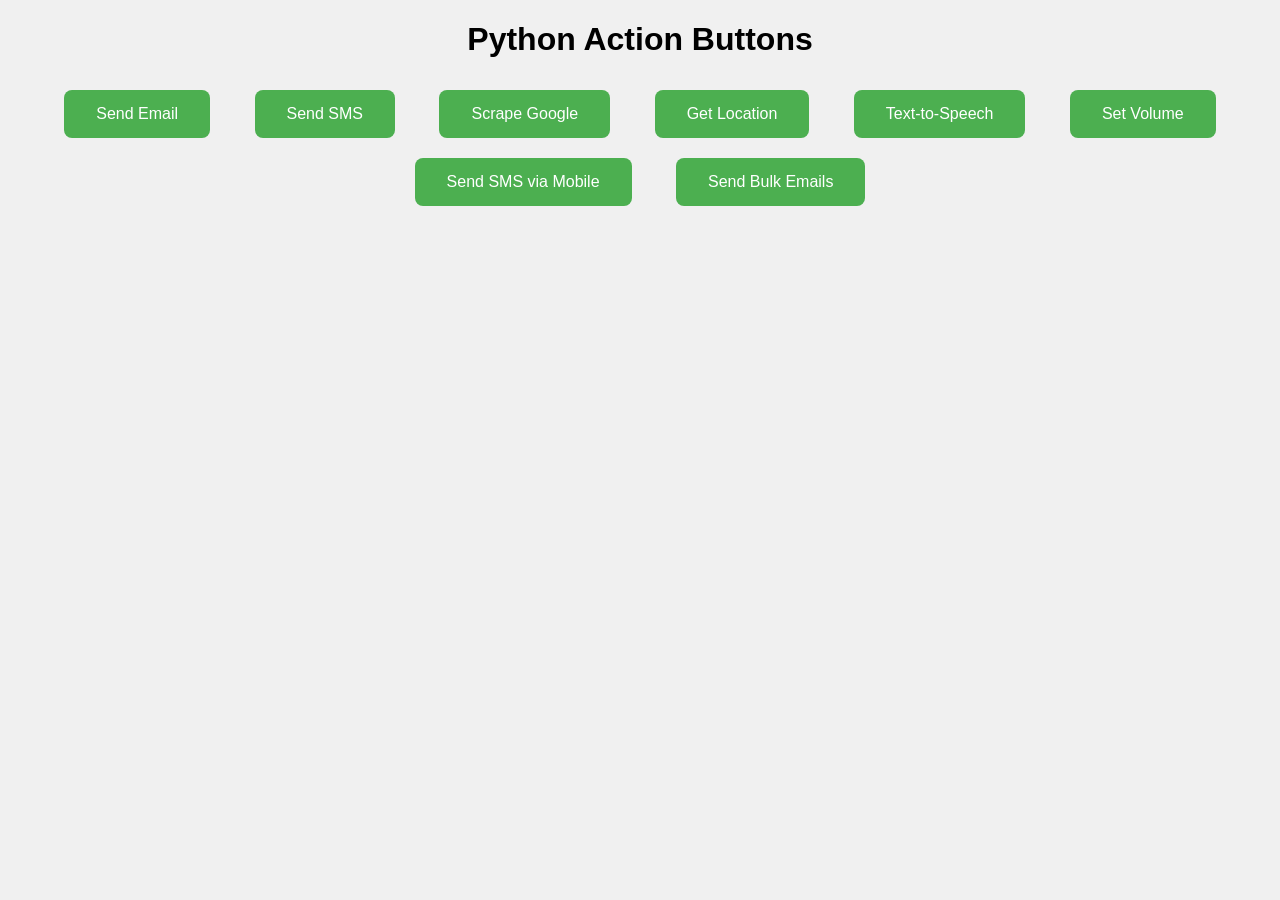
<file: mk.html>
<!DOCTYPE html>
<html lang="en">
<head>
    <meta charset="UTF-8">
    <meta name="viewport" content="width=device-width, initial-scale=1.0">
    <title>Python Action Buttons</title>
    <style>
        body {
            font-family: Arial, sans-serif;
            text-align: center;
            background-color: #f0f0f0;
        }
        .button {
            background-color: #4CAF50;
            border: none;
            color: white;
            padding: 15px 32px;
            text-align: center;
            text-decoration: none;
            display: inline-block;
            font-size: 16px;
            margin: 10px 20px;
            cursor: pointer;
            border-radius: 8px;
            animation: pulse 1s infinite;
        }
        @keyframes pulse {
            0% { box-shadow: 0 0 0 0 rgba(0, 123, 255, 0.7); }
            70% { box-shadow: 0 0 0 20px rgba(0, 123, 255, 0); }
            100% { box-shadow: 0 0 0 0 rgba(0, 123, 255, 0); }
        }
    </style>
    <script>
        function triggerAction(actionType) {
            fetch('/action', {
                method: 'POST',
                headers: {
                    'Content-Type': 'application/x-www-form-urlencoded',
                },
                body: 'action_type=' + actionType,
            })
            .then(response => response.json())
            .then(data => {
                console.log(data);
                alert(actionType + ' completed successfully!');
            })
            .catch((error) => {
                console.error('Error:', error);
            });
        }
    </script>
</head>
<body>
    <h1>Python Action Buttons</h1>
    <button class="button" onclick="triggerAction('send_email')">Send Email</button>
    <button class="button" onclick="triggerAction('send_sms')">Send SMS</button>
    <button class="button" onclick="triggerAction('scrape_google')">Scrape Google</button>
    <button class="button" onclick="triggerAction('get_location')">Get Location</button>
    <button class="button" onclick="triggerAction('text_to_speech')">Text-to-Speech</button>
    <button class="button" onclick="triggerAction('set_volume')">Set Volume</button>
    <button class="button" onclick="triggerAction('send_sms_via_mobile')">Send SMS via Mobile</button>
    <button class="button" onclick="triggerAction('send_bulk_emails')">Send Bulk Emails</button>
</body>
</html>
</file>
